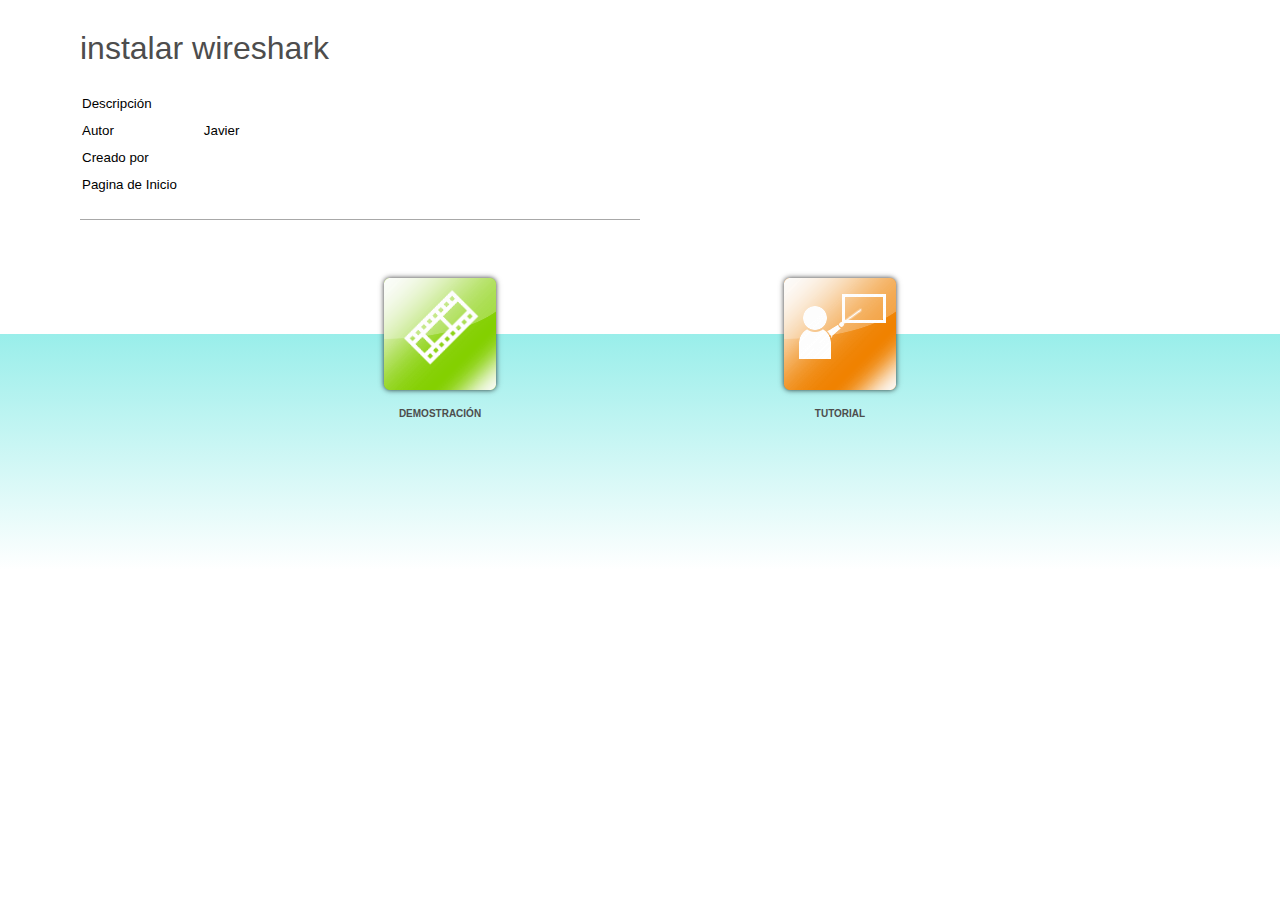
<file: index.html>
﻿<!DOCTYPE html>
<html lang="es-CO" dir="ltr">
<head>
	<title>instalar wireshark</title>
	<meta http-equiv="Content-Type" content="text/html; charset=utf-8"/>
	<meta http-equiv="imagetoolbar" content="no" />
	<meta name="generator" content="ActivePresenter 7.5.4"/>
	<meta name="author" content="Javier" />
	<meta name="copyright" content=" " />
	<meta name="description" content=""/>

	<link rel="stylesheet" type="text/css" href="index.css" />

	<script type="text/javascript">
		var language = {"Tutorial":"Tutorial","Description":"Descripción","Author":"Autor","DemoIntro":"Reproducir la presentación automáticamente","Copyright":"Creado por","TestIntro":"Elija este modo para hacer una prueba","Homepage":"Pagina de Inicio","Practice":"Práctica","Test":"Prueba","Demo":"Demostración","TutorialIntro":"Modo Tutorial","PracticeIntro":"Elija este modo para practicar más","OpenPrezError":"No puedo abrir presentación.\nError: "};
		var PlayModes = {
			DEMO: 1,
			TUT: 2,
			PRAC: 4,
			TEST: 8
		};

		var opmodes = 3;
		function openPrez(url, mode) {
			try {
				var margin = 40;
				var top = margin, 
					left = margin, 
					width = screen.availWidth - 2 * margin, 
					height = screen.availHeight - 4 * margin;
				var styles = 'top=' + top + ',left=' + left + ',width=' + width + ',height=' + height
					+ ',location=no,toolbar=no,directories=no,status=no,menubar=no,scrollbars=yes,resizable=yes';
				var owin = window.open(encodeURI(url), '_blank', styles);
				if (owin)
					owin.focus();
			}
			catch (e) {
				alert(language.OpenPrezError + e);
			}
			return false;
		};
	</script>
</head>

<body>
	<div id="ap-top-container" class="ap-top-container">
		<div class="ap-sub-container">
			<div class="ap-layout-top">
				<script>
					var apInfoHTML = '<h1>instalar wireshark</h1> \
									<table> \
										<tr> \
											<td>' + language.Description + '</td> \
											<td class="ap-left-indent" ></td> \
										</tr> \
										<tr> \
											<td>' +language.Author + '</td> \
											<td class="ap-left-indent">Javier</td> \
										</tr> \
										<tr> \
											<td>' + language.Copyright + '</td> \
											<td class="ap-left-indent"></td> \
										</tr> \
										<tr> \
											<td>' + language.Homepage + '</td> \
											<td class="ap-left-indent"><a href="" target="_blank"></a></td> \
										</tr>\
									</table> \
									<div class="ap-static-line"> \
									</div>';

					var container = document.getElementById('ap-top-container');
					var layoutTop = container.getElementsByClassName('ap-layout-top')[0];
					var apInfo = document.createElement('div');
					apInfo.classList.add('ap-info');
					apInfo.innerHTML = apInfoHTML;
					layoutTop.appendChild(apInfo);
				</script>
			</div>
		</div>
		<div class="ap-layout-bottom-container">
			<div class="ap-layout-bottom">
				<script>
					var container = document.getElementById('ap-top-container');
					var layoutBottom = container.getElementsByClassName('ap-layout-bottom')[0];
					
					var modes = [PlayModes.DEMO, PlayModes.TUT, PlayModes.PRAC, PlayModes.TEST];
					var classes = ['ap-operation-demo-btn', 'ap-operation-tutorial-btn', 'ap-operation-practice-btn', 'ap-operation-test-btn'];
					var pages = ['demo.html', 'tutorial.html', 'practice.html', 'test.html'];
					var titles = [language.DemoIntro, language.TutorialIntro, language.PracticeIntro, language.TestIntro];
					var texts = [language.Demo, language.Tutorial, language.Practice, language.Test];
					var icons = ['demo.png', 'tutorial.png', 'practice.png', 'test.png'];

					for (var i = 0; i < 4; ++i){
						if ((modes[i] & opmodes) != modes[i])
							continue;
						var btnMode = document.createElement('div');
						btnMode.classList.add('ap-operation-btn');
						btnMode.classList.add(classes[i]);
						btnMode.setAttribute('title', titles[i]);
						btnMode.setAttribute('onClick', 'openPrez("' + pages[i] +'")', titles[i]);
						btnMode.innerHTML += '<img src="index-images/' + icons[i] + '"/>' + '<div class="ap-btn-text">' + texts[i] + '</div>';
						layoutBottom.appendChild(btnMode);
					}
				</script>
			</div>
		</div>
	</div>
</body>
</html>
</file>
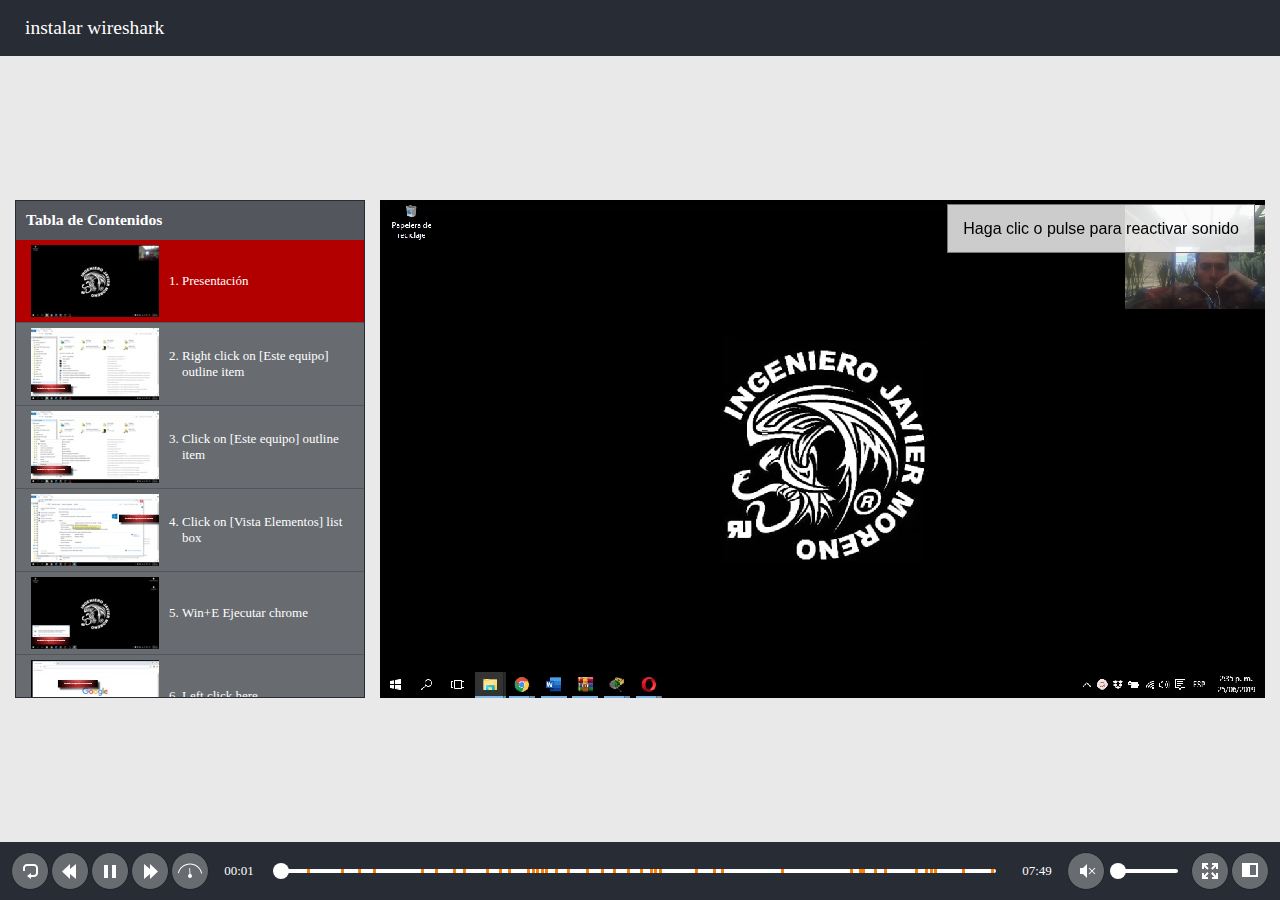
<file: demo.html>
﻿<!DOCTYPE html>
<html lang="es-CO" dir="ltr">
<head>
	<title>instalar wireshark</title>
	<meta http-equiv="X-UA-Compatible" content="IE=Edge,chrome=1" />
	<meta http-equiv="Content-Type" content="text/html; charset=utf-8"/>
	<meta name="generator" content="ActivePresenter 7.5.4"/>
	<meta name="author" content="Javier" />
	<meta name="description" content=""/>
	<meta name="copyright" content=" " />
	
	<meta name="apple-mobile-web-app-capable" content="yes">
	<style>
		html {
			height: 100%;
		}
		body {
			height: 100%;
			margin: 0;
			padding: 0;
		}
		.ap-prez-container {
			position: relative;
			height: 100%;
			overflow: hidden;
			outline: none;
		}
	</style>
	<link rel="stylesheet" type="text/css" href="player/rlplayer.css" />
	<script type="text/javascript" src="player/rlplayer.js"></script>
	<script type="text/javascript" src="player/rlplayer.lang.es-CO.js"></script>
	
	
	
	
</head>
<body>
	<div id="q4gXaL83" class="ap-prez-container" lang="es-CO" dir="ltr">
		<script type="text/javascript">
			AtomiAP.open("rlprez.js", "q4gXaL83", {
				playMode: "Demo",
				preloader: {zIndex: 2,diameter: 60,density: 9,range: 1000,speed: 1,color:'#2090E6',shape:'oval'}
			});
		</script>
	</div>
</body>
</html>
</file>
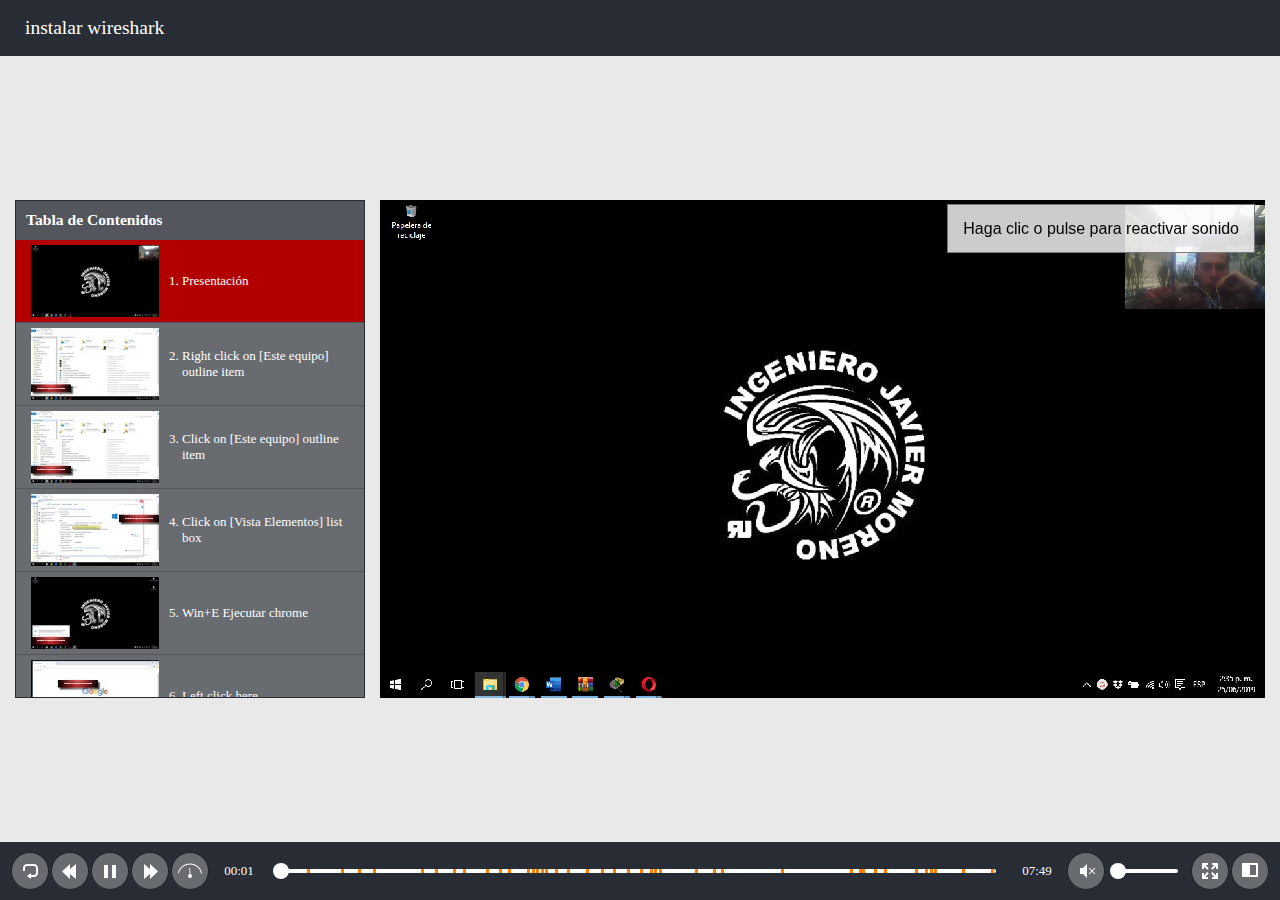
<file: tutorial.html>
﻿<!DOCTYPE html>
<html lang="es-CO" dir="ltr">
<head>
	<title>instalar wireshark</title>
	<meta http-equiv="X-UA-Compatible" content="IE=Edge,chrome=1" />
	<meta http-equiv="Content-Type" content="text/html; charset=utf-8"/>
	<meta name="generator" content="ActivePresenter 7.5.4"/>
	<meta name="author" content="Javier" />
	<meta name="description" content=""/>
	<meta name="copyright" content=" " />
	
	<meta name="apple-mobile-web-app-capable" content="yes">
	<style>
		html {
			height: 100%;
		}
		body {
			height: 100%;
			margin: 0;
			padding: 0;
		}
		.ap-prez-container {
			position: relative;
			height: 100%;
			overflow: hidden;
			outline: none;
		}
	</style>
	<link rel="stylesheet" type="text/css" href="player/rlplayer.css" />
	<script type="text/javascript" src="player/rlplayer.js"></script>
	<script type="text/javascript" src="player/rlplayer.lang.es-CO.js"></script>
	
	
	
	
</head>
<body>
	<div id="q4gXaL83" class="ap-prez-container" lang="es-CO" dir="ltr">
		<script type="text/javascript">
			AtomiAP.open("rlprez.js", "q4gXaL83", {
				playMode: "Tutorial",
				preloader: {zIndex: 2,diameter: 60,density: 9,range: 1000,speed: 1,color:'#2090E6',shape:'oval'}
			});
		</script>
	</div>
</body>
</html>
</file>
<file: index.css>
/*!
 * ActivePresenter HTML5 Output File
 * Copyright (c) Atomi Systems, Inc. All rights reserved.
 * https://atomisystems.com/activepresenter/
 * Version: 7.5.4
 * Date: 2019.01.24
 */
* {
	vertical-align: baseline;
	font-weight: inherit;
	font-family: inherit;
	font-style: inherit;
	padding: 0;
	margin: 0;
}
a:link {color:#5e5e5e; text-decoration:none;}
a:visited {color:#5e5e5e; text-decoration:none}
a:active {color:#5e5e5e; text-decoration:none}
a:hover {color:#5e5e5e; text-decoration:none}
p{
	font-size:10pt;
}
td{
	font-size:10pt;
	padding-top:5px;
	padding-bottom:5px;
}
td.ap-left-indent
{
	padding-left:25px;
}
img {
	border: 0 none;
}
h1{
	font-size:2em;
	font-weight:normal;
	padding-bottom:22px;
	color:#4d4d4d;
}
html, body {
	font-family: Arial;
	height:100%;
}
.ap-top-container {
	position:relative;
	width:100%;
	min-height:100%;
}
.ap-sub-container{
	margin:0px 40px;
	width:600px;
}
.ap-layout-top{
	padding-top:20px;
	min-height:250px;
}
.ap-layout-top .ap-logo{
	float:left;
	width:128px;
}
.ap-layout-top .ap-logo img{
}
.ap-layout-top .ap-info{
	margin-left:40px;
	padding-top:10px;
	padding-bottom:30px;
}
.ap-layout-top .ap-info p{
	font-size:9pt;
	line-height:180%;
}
.ap-layout-top .ap-info .ap-static-line{
	border-top:1px solid #a8a8a8;
	margin-top:20px;
	padding:10px 0px;
}
.ap-btn-text{
	margin-left:auto;
	margin-right:auto;
	font-size:10px;
	font-weight:bold;
	color:#4d4d4d;
	text-transform:uppercase;
	font-family: Arial;
	padding: 10px;
	text-align: center;
 }
 
.ap-layout-bottom-container {
	height: 300px;
	background: linear-gradient(white 0px, white 64px, rgb(153, 238, 234) 64px, white 300px);
}

.ap-layout-bottom {
	margin-left:auto;
	margin-right:auto;
	display: flex;
	width: 800px;
 }
 
.ap-operation-btn  > img{
	width:128px;
	height:128px;
	margin-left:auto;
	margin-right:auto;
}

.ap-operation-btn:hover   > img {
	filter: drop-shadow(0px 0px 10px yellow);
	-webkit-filter: drop-shadow(0px 0px 10px yellow);    
}

.ap-operation-btn {
	cursor:pointer;
	flex-grow: 1;
	display: flex;
	flex-direction: column;
	transition: transform 1s;
}

.ap-operation-btn:hover {
	transform: translateY(-10px);
	transition: transform 1s;
}
</file>
<file: player/rlplayer.css>
/*!
 * ActivePresenter HTML5 Output File
 * Copyright (c) Atomi Systems, Inc. All rights reserved.
 * https://atomisystems.com/activepresenter/
 * Version: 7.5.4
 * Date: 2019.01.24
 */
.ap-no-select {
	-webkit-touch-callout: none; /* iOS Safari */
	-webkit-user-select: none; /* Safari */
	 -khtml-user-select: none; /* Konqueror HTML */
	   -moz-user-select: none; /* Firefox */
		-ms-user-select: none; /* Internet Explorer/Edge */
			user-select: none; /* Non-prefixed version, currently
								  supported by Chrome and Opera */
	cursor: default;
}

video::-webkit-media-controls { /* hide media controls by default */
	display:none !important;
}

.ap-fullscreen {
	position: absolute;
	left: 0 !important;
	top: 0 !important;
	width: 100% !important;
	height: 100% !important;
}
.ap-prez-container *:focus {
	outline: none;
}

.ap-prez-container[data-mode='1'] {
	background-color: rgb(233, 233, 234);
}

.ap-prez-container[data-mode='2'] {
	background-color: rgb(233, 233, 234);
}

.ap-prez-container[data-mode='3'] {
	background-color: rgb(233, 233, 234);
}

.ap-prez-container[data-mode='4'] {
	background-color: rgb(233, 233, 234);
}

/* Styling scrollbar - webkit only */
.ap-prez-container ::-webkit-scrollbar {
	width: 14px; /* Should greater than or equal 14px, otherwise horizontal scrollbar will display incorrectly*/
	height: 14px;
}

.ap-prez-container ::-webkit-scrollbar-track {
    background: #f1f1f1;
}

.ap-prez-container ::-webkit-scrollbar-thumb {
	background: #888;
	border-radius: 7px;
}

.ap-prez-container ::-webkit-scrollbar-thumb:hover {
	background: #555;
}

.ap-content-area {
	position: absolute;
	background-color: rgb(224, 224, 224);
	padding: 20px;
}

.ap-prez-container[data-mode='1'] .ap-content-area{
	background-color: rgb(233, 233, 234);
	padding: 15px;
}

.ap-prez-container[data-mode='2'] .ap-content-area{
	background-color: rgb(233, 233, 234);
	padding: 15px;
}

.ap-prez-container[data-mode='3'] .ap-content-area{
	background-color: rgb(233, 233, 234);
	padding: 15px;
}

.ap-prez-container[data-mode='4'] .ap-content-area{
	background-color: rgb(233, 233, 234);
	padding: 15px;
}

.ap-side-bar {
	position: absolute;
	width: 350px;
	display: flex;
	flex-direction: column;
	background-color: rgb(32, 32, 32);
	font-size: 14px;
	font-family: Tahoma;
	border-radius: 0px;
	overflow-x: hidden;
	overflow-y: auto;
}

.ap-prez-container[data-mode='1'] .ap-side-bar{
	width: 350px;
	color: rgb(255, 255, 255);
	font-family: Tahoma;
	font-size: 13px;
	background-color: rgb(40, 44, 52);
}

.ap-prez-container[data-mode='2'] .ap-side-bar{
	width: 350px;
	color: rgb(255, 255, 255);
	font-family: Tahoma;
	font-size: 13px;
	background-color: rgb(40, 44, 52);
}

.ap-prez-container[data-mode='3'] .ap-side-bar{
	width: 350px;
	color: rgb(255, 255, 255);
	font-family: Tahoma;
	font-size: 13px;
	background-color: rgb(40, 44, 52);
}

.ap-prez-container[data-mode='4'] .ap-side-bar{
	width: 350px;
	color: rgb(255, 255, 255);
	font-family: Tahoma;
	font-size: 13px;
	background-color: rgb(40, 44, 52);
}

.ap-side-bar-expand {
	width: 100% !important;
	right: 0 !important;
	border: none !important;
	border-radius: 0 !important;
	margin: 0 !important;
	min-height: 36px;
}

.ap-side-bar-expand .ap-button-icon {
	margin: auto 0 auto auto !important;
	min-width: 24px !important;
	width: 24px !important;
}

.ap-side-bar-expand svg {
	width: 24px !important;
	height: 36px !important;
}

.ap-side-bar-expand[icon-type='right'] svg:nth-child(1) {
	transform: translate(-50%, -50%) rotate(0deg) !important;
}

.ap-side-bar-expand[icon-type='left'] svg:nth-child(1) {
	transform: translate(-50%, -50%) rotate(180deg) !important;
}

.ap-side-bar-expand[icon-type='right'][data-value='true'] .ap-button-icon {
	margin-left: 0 !important;
}

.ap-prez-container[data-mode='1'] .ap-side-bar-expand svg *{
	fill: rgb(255, 255, 255);
}

.ap-prez-container[data-mode='2'] .ap-side-bar-expand svg *{
	fill: rgb(255, 255, 255);
}

.ap-prez-container[data-mode='3'] .ap-side-bar-expand svg *{
	fill: rgb(255, 255, 255);
}

.ap-prez-container[data-mode='4'] .ap-side-bar-expand svg *{
	fill: rgb(255, 255, 255);
}

.ap-presenter-info {
	display: flex;
	flex-direction: column;
	flex-shrink: 0;
	min-height: 1px; /*IE11*/
	margin: 1px;
}

.ap-presenter-info .ap-company-logo {
	display: block;
	width: 100%;
	min-height: 1px; /*IE11*/
}

.ap-presenter-info .ap-company-logo > img {
	display: block;
	margin: auto;
	max-width: 100%;
}

.ap-presenter-info .ap-presenter-image {
	display: block;
	width: 100%;
	min-height: 1px; /*IE11*/
}
.ap-presenter-info .ap-presenter-image > img {
	display: block;
	margin: auto;
	max-width: 100%;
	border-bottom: 1px solid rgb(127, 127, 127);
}
.ap-prez-container[data-mode='1'] .ap-presenter-info .ap-presenter-image > img {
	border-bottom-color: rgb(83, 86, 92);
}
.ap-prez-container[data-mode='2'] .ap-presenter-info .ap-presenter-image {
	border-bottom-color: rgb(83, 86, 92);
}
.ap-prez-container[data-mode='3'] .ap-presenter-info .ap-presenter-image {
	border-bottom-color: rgb(83, 86, 92);
}
.ap-prez-container[data-mode='4'] .ap-presenter-info .ap-presenter-image {
	border-bottom-color: rgb(83, 86, 92);
}

.ap-presenter-info .ap-presenter-video {
	display: block;
	max-width: 100%;
	min-height: 1px; /*IE11*/
	border-bottom: 1px solid rgb(127, 127, 127);
}
.ap-prez-container[data-mode='1'] .ap-presenter-info .ap-presenter-video {
	border-bottom-color: rgb(83, 86, 92);
}
.ap-prez-container[data-mode='2'] .ap-presenter-info .ap-presenter-video {
	border-bottom-color: rgb(83, 86, 92);
}
.ap-prez-container[data-mode='3'] .ap-presenter-info .ap-presenter-video {
	border-bottom-color: rgb(83, 86, 92);
}
.ap-prez-container[data-mode='4'] .ap-presenter-info .ap-presenter-video {
	border-bottom-color: rgb(83, 86, 92);
}
.ap-presenter-info .ap-presenter-video > video {
	display: block;
	margin: auto;
	max-width: 100%;
	max-height: 100%;
}

.ap-presenter-info .ap-presenter-name {
	padding: 10px 5px 5px 5px;
	text-align: center;
	font-weight: bold;
	font-size: 120%;
}

.ap-presenter-info .ap-presenter-desc {
	padding: 5px 5px 10px 5px;
	text-align: center;
	overflow: auto;
}

.ap-stage {
	width: 100%;
	height: 100%;
	position: absolute;
	text-decoration-skip-ink: none; /* Chrome only */
}

.ap-canvas {
	position: absolute;
	-webkit-overflow-scrolling: touch;
}

.ap-prez-state-btn {
	position: absolute;
	left: 50%;
	top: 50%;
	transform: translate(-50%, -50%) scale(0.1, 0.1);
	z-index: 1000;
	width: 128px;
	height: 128px;
	background-color: rgba(127, 127, 127, 0.5);
	transition: all 1.5s;
}

.ap-prez-state-btn[data-animating='false'] {
	opacity: 1;
	transform: translate(-50%, -50%) scale(0.1, 0.1);
}

.ap-prez-state-btn[data-animating='true'] {
	opacity: 0;
	transform: translate(-50%, -50%) scale(1, 1);
}

.ap-prez-state-btn svg {
	position: absolute;
	left: 50%;
	top: 50%;
	transform: translate(-50%, -50%) scale(3, 3);
}

.ap-prez-state-btn svg * {
	fill: rgb(255, 255, 255);
}

.ap-child-expand {
	position: absolute;
	top: 0px;
	left: 0px;
	width: 100%;
	height: 100%;
}
/* drop holder in sequence question */
.ap-ctrl-drop-placeholder {
	border: 2px solid yellow;
	margin: -2px;		/* = -border-width: to position correctly */
}

.ap-ctrl-dragsource-hilight,
.ap-ctrl-droptarget-hilight {
	outline: 2px solid yellow;
	outline-offset: 2px;
}
/*------------------------ Popup ------------------------*/
.ap-popup {
	top: 0;
	left: 0;
	z-index: 10;
	text-align: left;
	position: relative;
	border: 10px solid;
	width: 370px;
	padding: 10px;
	background-clip: padding-box;
	box-shadow: 0 4px 8px 0 rgba(0, 0, 0, 0.86), 0 6px 20px 0 rgba(0, 0, 0, 0.9);
}

.ap-prez-container[data-mode='1'] .ap-popup {
	font-family: Tahoma;
	font-size: 13px;
	color: rgb(255, 255, 255);
	background-color: rgb(40, 44, 52);
	border-color: rgb(32, 35, 41);
}

.ap-prez-container[data-mode='2'] .ap-popup {
	font-family: Tahoma;
	font-size: 13px;
	color: rgb(255, 255, 255);
	background-color: rgb(40, 44, 52);
	border-color: rgb(32, 35, 41);
}

.ap-prez-container[data-mode='3'] .ap-popup {
	font-family: Tahoma;
	font-size: 13px;
	color: rgb(255, 255, 255);
	background-color: rgb(40, 44, 52);
	border-color: rgb(32, 35, 41);
}

.ap-prez-container[data-mode='4'] .ap-popup {
	font-family: Tahoma;
	font-size: 13px;
	color: rgb(255, 255, 255);
	background-color: rgb(40, 44, 52);
	border-color: rgb(32, 35, 41);
}

.ap-popup .ap-popup-footer {
	border-top: 1px solid #DDDDDD;
	padding-top: 5px;
	margin-top: 10px;
	text-align: right;
}

.ap-popup .ap-popup-close {
	position: relative;
	display: inline-block;
	width: 20px;
	height: 20px;
	overflow: hidden;
}

.ap-popup .ap-popup-close::before {
	height: 8px;
	margin-top: -4px;
	transform: rotate(45deg);
	content: '';
	position: absolute;
	height: 3px;
	width: 100%;
	top: 50%;
	left: 0;
	margin-top: -1px;
}

.ap-prez-container[data-mode='1'] .ap-popup .ap-popup-close::before {
	background: rgb(255, 255, 255);
}

.ap-prez-container[data-mode='2'] .ap-popup .ap-popup-close::before {
	background: rgb(255, 255, 255);
}

.ap-prez-container[data-mode='3'] .ap-popup .ap-popup-close::before {
	background: rgb(255, 255, 255);
}

.ap-prez-container[data-mode='4'] .ap-popup .ap-popup-close::before {
	background: rgb(255, 255, 255);
}

.ap-popup .ap-popup-close::after {
	height: 8px;
	margin-top: -4px;
	transform: rotate(-45deg);
	content: '';
	position: absolute;
	height: 3px;
	width: 100%;
	top: 50%;
	left: 0;
	margin-top: -1px;
}

.ap-prez-container[data-mode='1'] .ap-popup .ap-popup-close::after {
	background: rgb(255, 255, 255);
}

.ap-prez-container[data-mode='2'] .ap-popup .ap-popup-close::after {
	background: rgb(255, 255, 255);
}

.ap-prez-container[data-mode='3'] .ap-popup .ap-popup-close::after {
	background: rgb(255, 255, 255);
}

.ap-prez-container[data-mode='4'] .ap-popup .ap-popup-close::after {
	background: rgb(255, 255, 255);
}

.ap-popup-overlay {
	position: absolute;
	top: 0px;
	left: 0px;
	height:100%;
	width:100%;
}

.ap-popup-hide {
	z-index:-10;
}

.ap-popup-overlayBG {
	background-color: #000;
	opacity: 0.5;
	z-index: 9;
}

.ap-popup *:focus {
	outline: #808080 dotted 1px;
}

/* attached resources */
.ap-resources-container {
	flex: 1;
	display: flex;
	flex-direction: column;
	margin: 1px;
	font-size: 13px;
	font-family: Tahoma;
	background-color: rgb(32, 32, 32);
	color: rgb(255, 255, 255);
	min-height: 0; /* Edge, FF issue */
}

.ap-prez-container > .ap-resources-container {
	border: 1px solid rgb(127, 127, 127);
	box-shadow: 0px 0px 5px rgb(0, 0, 0);
	margin: 15px;
	z-index: 5;
}

.ap-prez-container[data-mode='1'] .ap-resources-container {
	font-size: 13px;
	font-family: Tahoma;
	background-color: rgb(40, 44, 52);
	color: rgb(255, 255, 255);
	border-color: rgb(32, 35, 41);
}

.ap-prez-container[data-mode='2'] .ap-resources-container {
	font-size: 13px;
	font-family: Tahoma;
	background-color: rgb(40, 44, 52);
	color: rgb(255, 255, 255);
	border-color: rgb(32, 35, 41);
}

.ap-prez-container[data-mode='3'] .ap-resources-container {
	font-size: 13px;
	font-family: Tahoma;
	background-color: rgb(40, 44, 52);
	color: rgb(255, 255, 255);
	border-color: rgb(32, 35, 41);
}

.ap-prez-container[data-mode='4'] .ap-resources-container {
	font-size: 13px;
	font-family: Tahoma;
	background-color: rgb(40, 44, 52);
	color: rgb(255, 255, 255);
	border-color: rgb(32, 35, 41);
}

.ap-resources-container *:focus {
	outline: #808080 dotted 1px;
}

.ap-resources-pane-header {
	flex: none;
	border-bottom: 1px solid rgb(127, 127, 127);
	display: flex;
	flex-direction: row;
	padding: 10px;
}
.ap-prez-container[data-mode='1'] .ap-resources-pane-header {
	border-bottom-color: rgb(83, 86, 92);
}
.ap-prez-container[data-mode='2'] .ap-resources-pane-header {
	border-bottom-color: rgb(83, 86, 92);
}
.ap-prez-container[data-mode='3'] .ap-resources-pane-header {
	border-bottom-color: rgb(83, 86, 92);
}
.ap-prez-container[data-mode='4'] .ap-resources-pane-header {
	border-bottom-color: rgb(83, 86, 92);
}

.ap-resources-pane-content {
	overflow-y: auto;
	height: 100%;
}

.ap-resources-pane-content li {
	margin: 10px 10px 10px 0px;
}

.ap-resources-pane-content li a {
	text-decoration: none;
}

.ap-prez-container[data-mode='1'] .ap-resources-pane-content li a {
	color: rgb(255, 255, 255);
}
.ap-prez-container[data-mode='2'] .ap-resources-pane-content li a {
	color: rgb(255, 255, 255);
}
.ap-prez-container[data-mode='3'] .ap-resources-pane-content li a {
	color: rgb(255, 255, 255);
}
.ap-prez-container[data-mode='4'] .ap-resources-pane-content li a {
	color: rgb(255, 255, 255);
}

.ap-resources-pane-content li a:hover{
	text-decoration: underline;
}

/*------------------------ Table of contents ------------------------*/

.ap-toc-container {
	flex: 1;
	display: flex;
	flex-direction: column;
	margin: 1px;
	font-size: 13px;
	font-family: Tahoma;
	background-color: rgb(32, 32, 32);
	color: rgb(255, 255, 255);
	min-height: 0; /* Edge, FF issue */
}

.ap-toc-content-wrapper {
	flex: 1;
	min-height: 200px;
}

.ap-prez-container > .ap-toc-container {
	border: 1px solid rgb(224, 224, 224);
	box-shadow: 0px 0px 5px rgb(0, 0, 0);
	margin: 15px;
	z-index: 5;
}

.ap-prez-container[data-mode='1'] .ap-toc-container {
	font-size: 13px;
	font-family: Tahoma;
	background-color: rgb(83, 86, 92);
	color: rgb(255, 255, 255);
	border-color: rgb(32, 35, 41);
}

.ap-prez-container[data-mode='2'] .ap-toc-container {
	font-size: 13px;
	font-family: Tahoma;
	background-color: rgb(83, 86, 92);
	color: rgb(255, 255, 255);
	border-color: rgb(32, 35, 41);
}

.ap-prez-container[data-mode='3'] .ap-toc-container {
	font-size: 13px;
	font-family: Tahoma;
	background-color: rgb(83, 86, 92);
	color: rgb(255, 255, 255);
	border-color: rgb(32, 35, 41);
}

.ap-prez-container[data-mode='4'] .ap-toc-container {
	font-size: 13px;
	font-family: Tahoma;
	background-color: rgb(83, 86, 92);
	color: rgb(255, 255, 255);
	border-color: rgb(32, 35, 41);
}

.ap-toc-container *:focus {
	outline: #808080 dotted 1px;
}

.ap-toc-header {
	flex: none;
	border-bottom: 1px solid rgb(127, 127, 127);
	display: flex;
	flex-direction: row;
	padding: 10px;
}
.ap-prez-container[data-mode='1'] .ap-toc-header {
	border-bottom-color: rgb(83, 86, 92);
	background-color: rgb(83, 86, 92);
}
.ap-prez-container[data-mode='2'] .ap-toc-header {
	border-bottom-color: rgb(83, 86, 92);
	background-color: rgb(83, 86, 92);
}
.ap-prez-container[data-mode='3'] .ap-toc-header {
	border-bottom-color: rgb(83, 86, 92);
	background-color: rgb(83, 86, 92);
}
.ap-prez-container[data-mode='4'] .ap-toc-header {
	border-bottom-color: rgb(83, 86, 92);
	background-color: rgb(83, 86, 92);
}

.ap-toc-header > .ap-toc-header-text {
	display: inline-block;
	flex: 1;
	font-weight: bold;
	font-size: 120%;
	margin-top: auto;
	margin-bottom: auto;
}

.ap-toc-header > .ap-button {
	display: inline-block;
	margin-top: auto;
	margin-bottom: auto;
	width: 36px;
	height: 28px;
	border: none;
	border-radius: 0px;
}

.ap-toc {
	width: 100%;
	border-spacing: 0px;
}

.ap-toc td {
	padding: 5px;
	border-bottom: 1px solid rgb(127, 127, 127);
}

/* table of contents entries */
.ap-toc-entry {
	height: 40px;
}
.ap-prez-container[data-mode='1'] .ap-toc-entry td {
	border-bottom-color: rgb(83, 86, 92);
}
.ap-prez-container[data-mode='2'] .ap-toc-entry td {
	border-bottom-color: rgb(83, 86, 92);
}
.ap-prez-container[data-mode='3'] .ap-toc-entry td {
	border-bottom-color: rgb(83, 86, 92);
}
.ap-prez-container[data-mode='4'] .ap-toc-entry td {
	border-bottom-color: rgb(83, 86, 92);
}

.ap-prez-container[data-mode='1'] .ap-toc-entry[data-status="incomplete"] {
	background-color: rgb(104, 107, 112);
}

.ap-prez-container[data-mode='2'] .ap-toc-entry[data-status="incomplete"] {
	background-color: rgb(104, 107, 112);
}

.ap-prez-container[data-mode='3'] .ap-toc-entry[data-status="incomplete"] {
	background-color: rgb(104, 107, 112);
}

.ap-prez-container[data-mode='4'] .ap-toc-entry[data-status="incomplete"] {
	background-color: rgb(104, 107, 112);
}

.ap-prez-container[data-mode='1'] .ap-toc-entry:hover[data-status="incomplete"] {
	background-color: rgb(126, 128, 133);
}

.ap-prez-container[data-mode='2'] .ap-toc-entry:hover[data-status="incomplete"] {
	background-color: rgb(126, 128, 133);
}

.ap-prez-container[data-mode='3'] .ap-toc-entry:hover[data-status="incomplete"] {
	background-color: rgb(126, 128, 133);
}

.ap-prez-container[data-mode='4'] .ap-toc-entry:hover[data-status="incomplete"] {
	background-color: rgb(126, 128, 133);
}

.ap-prez-container[data-mode='1'] .ap-toc-entry[data-status="current"] {
	background-color: rgb(178, 0, 0);
}

.ap-prez-container[data-mode='2'] .ap-toc-entry[data-status="current"] {
	background-color: rgb(178, 0, 0);
}

.ap-prez-container[data-mode='3'] .ap-toc-entry[data-status="current"] {
	background-color: rgb(178, 0, 0);
}

.ap-prez-container[data-mode='4'] .ap-toc-entry[data-status="current"] {
	background-color: rgb(178, 0, 0);
}

.ap-prez-container[data-mode='1'] .ap-toc-entry:hover[data-status="current"] {
	background-color: rgb(204, 0, 0);
}

.ap-prez-container[data-mode='2'] .ap-toc-entry:hover[data-status="current"] {
	background-color: rgb(204, 0, 0);
}

.ap-prez-container[data-mode='3'] .ap-toc-entry:hover[data-status="current"] {
	background-color: rgb(204, 0, 0);
}

.ap-prez-container[data-mode='4'] .ap-toc-entry:hover[data-status="current"] {
	background-color: rgb(204, 0, 0);
}

.ap-prez-container[data-mode='1'] .ap-toc-entry[data-status="completed"] {
	background-color: rgb(40, 44, 52);
}

.ap-prez-container[data-mode='2'] .ap-toc-entry[data-status="completed"] {
	background-color: rgb(40, 44, 52);
}

.ap-prez-container[data-mode='3'] .ap-toc-entry[data-status="completed"] {
	background-color: rgb(40, 44, 52);
}

.ap-prez-container[data-mode='4'] .ap-toc-entry[data-status="completed"] {
	background-color: rgb(40, 44, 52);
}

.ap-prez-container[data-mode='1'] .ap-toc-entry:hover[data-status="completed"] {
	background-color: rgb(61, 65, 72);
}

.ap-prez-container[data-mode='2'] .ap-toc-entry:hover[data-status="completed"] {
	background-color: rgb(61, 65, 72);
}

.ap-prez-container[data-mode='3'] .ap-toc-entry:hover[data-status="completed"] {
	background-color: rgb(61, 65, 72);
}

.ap-prez-container[data-mode='4'] .ap-toc-entry:hover[data-status="completed"] {
	background-color: rgb(61, 65, 72);
}

.ap-toc-entry-content {
	width: 100%;
	display: table;
	padding-left: 5px;
}

.ap-toc-entry-icon {
	width: 16px;
	height: 16px;
	display: table-cell;
	vertical-align: middle;
	cursor: pointer;
}

.ap-toc-entry .ap-toc-entry-icon svg {
	display: none;
}

.ap-toc-entry[aria-expanded="false"] .ap-toc-entry-icon svg:nth-child(1) {
	display: block;
}

.ap-toc-entry[aria-expanded="true"] .ap-toc-entry-icon svg:nth-child(2) {
	display: block;
}

.ap-toc-entry-thumbnail {
	padding-right: 5px;
	display: table-cell;
	vertical-align: middle;
}

.ap-toc-entry-content-text {
	width: 100%;
	display: table-cell;
	padding-left: 5px;
	vertical-align: middle;
}

.ap-toc-entry-numbering {
	padding-right: 5px;
	display: table-cell;
}

.ap-toc-entry-content-slide-name {
	padding-left: 3px;
	display: table-cell;
	width: 100%;
}

.ap-toc-entry-status-icon {
	width: 16px;
	height: 16px;
	display: table-cell;
	vertical-align: middle;
}

.ap-toc-entry .ap-toc-entry-status-icon svg {
	display: none;
}

.ap-toc-entry[data-status="current"] .ap-toc-entry-status-icon svg:nth-child(1) {
	display: block;
}

.ap-toc-entry[data-status="completed"] .ap-toc-entry-status-icon svg:nth-child(2) {
	display: block;
}

.ap-prez-container[data-mode='1'] .ap-toc-entry .ap-toc-entry-icon svg *,
.ap-prez-container[data-mode='1'] .ap-toc-entry .ap-toc-entry-status-icon svg * {
	fill: rgb(255, 255, 255) !important;
}

.ap-prez-container[data-mode='2'] .ap-toc-entry .ap-toc-entry-icon svg *,
.ap-prez-container[data-mode='2'] .ap-toc-entry .ap-toc-entry-status-icon svg * {
	fill: rgb(255, 255, 255) !important;
}

.ap-prez-container[data-mode='3'] .ap-toc-entry .ap-toc-entry-icon svg *,
.ap-prez-container[data-mode='3'] .ap-toc-entry .ap-toc-entry-status-icon svg * {
	fill: rgb(255, 255, 255) !important;
}

.ap-prez-container[data-mode='4'] .ap-toc-entry .ap-toc-entry-icon svg *,
.ap-prez-container[data-mode='4'] .ap-toc-entry .ap-toc-entry-status-icon svg * {
	fill: rgb(255, 255, 255) !important;
}

.ap-toc-entry-duration {
	text-align: center;
	vertical-align: middle;
	display: table-cell;
}

/* Button and label */
.ap-button {
	position: relative;
	display: flex;
	margin: auto 1px auto 1px;
	border-style: solid;
	border-width: 1px;
	background-color: none;
	border-color: rgb(127, 127, 127);
	border-radius: 50%;
	height: 36px; /*IE11*/
	align-items: center;
}

.ap-button:focus {
	outline: #808080 dotted 1px;
}

.ap-button[data-has-label='true'] {
	border-radius: 5px;
}

.ap-button-icon {
	min-width: 36px;  /*IE11*/
	width: 36px;
	height: 36px;
	pointer-events: none;
}

.ap-button .ap-button-icon {
	display: inline-block;
	position: relative;
	margin: auto;
}

.ap-button[data-has-icon='false'] .ap-button-icon {
	display: none;
}

.ap-button .ap-button-label {
	display: none;
}

.ap-button[data-has-label='true'] .ap-button-label {
	display: inline-block;
	position: relative;
	margin: auto;
	padding: 0px 10px 0px 0px;
	vertical-align: center; /*IE11*/
	pointer-events: none;
	text-transform: uppercase;
	white-space: nowrap;
}

.ap-prez-container[data-mode='1'] .ap-button {
	background-color: rgb(104, 107, 112);
	border-color: rgb(32, 35, 41);
}

.ap-prez-container[data-mode='2'] .ap-button {
	background-color: rgb(104, 107, 112);
	border-color: rgb(32, 35, 41);
}

.ap-prez-container[data-mode='3'] .ap-button {
	background-color: rgb(104, 107, 112);
	border-color: rgb(32, 35, 41);
}

.ap-prez-container[data-mode='4'] .ap-button {
	background-color: rgb(104, 107, 112);
	border-color: rgb(32, 35, 41);
}

.ap-prez-container[data-mode='1'] .ap-button:hover {
	background-color: rgb(126, 128, 133);
}

.ap-prez-container[data-mode='2'] .ap-button:hover {
	background-color: rgb(126, 128, 133);
}

.ap-prez-container[data-mode='3'] .ap-button:hover {
	background-color: rgb(126, 128, 133);
}

.ap-prez-container[data-mode='4'] .ap-button:hover {
	background-color: rgb(126, 128, 133);
}

.ap-prez-container[data-mode='1'] .ap-button:active {
	background-color: rgb(61, 65, 72);
}

.ap-prez-container[data-mode='2'] .ap-button:active {
	background-color: rgb(61, 65, 72);
}

.ap-prez-container[data-mode='3'] .ap-button:active {
	background-color: rgb(61, 65, 72);
}

.ap-prez-container[data-mode='4'] .ap-button:active {
	background-color: rgb(61, 65, 72);
}

.ap-button svg {
	position: absolute;
	display: block;
	width: 36px;
	height: 28px;
	top: 50%;
	left: 50%;
	transform: translate(-50%, -50%);
	pointer-events: none;
}

.ap-prez-container[data-mode='1'] .ap-button svg * {
	fill: rgb(255, 255, 255) !important;
}

.ap-prez-container[data-mode='2'] .ap-button svg * {
	fill: rgb(255, 255, 255) !important;
}

.ap-prez-container[data-mode='3'] .ap-button svg * {
	fill: rgb(255, 255, 255) !important;
}

.ap-prez-container[data-mode='4'] .ap-button svg * {
	fill: rgb(255, 255, 255) !important;
}

.ap-prez-container[data-mode='1'] .ap-button:hover svg * {
	fill: rgb(255, 255, 255) !important;
}

.ap-prez-container[data-mode='2'] .ap-button:hover svg * {
	fill: rgb(255, 255, 255) !important;
}

.ap-prez-container[data-mode='3'] .ap-button:hover svg * {
	fill: rgb(255, 255, 255) !important;
}

.ap-prez-container[data-mode='4'] .ap-button:hover svg * {
	fill: rgb(255, 255, 255) !important;
}

.ap-prez-container[data-mode='1'] .ap-button:active svg * {
	fill: rgb(229, 229, 229) !important;
}

.ap-prez-container[data-mode='2'] .ap-button:active svg * {
	fill: rgb(229, 229, 229) !important;
}

.ap-prez-container[data-mode='3'] .ap-button:active svg * {
	fill: rgb(229, 229, 229) !important;
}

.ap-prez-container[data-mode='4'] .ap-button:active svg * {
	fill: rgb(229, 229, 229) !important;
}

.ap-prez-container[data-mode='1'] .ap-button .ap-button-label {
	color: rgb(255, 255, 255) !important;
}

.ap-prez-container[data-mode='2'] .ap-button .ap-button-label {
	color: rgb(255, 255, 255) !important;
}

.ap-prez-container[data-mode='3'] .ap-button .ap-button-label {
	color: rgb(255, 255, 255) !important;
}

.ap-prez-container[data-mode='4'] .ap-button .ap-button-label {
	color: rgb(255, 255, 255) !important;
}

.ap-prez-container[data-mode='1'] .ap-button:hover .ap-button-label {
	color: rgb(255, 255, 255) !important;
}

.ap-prez-container[data-mode='2'] .ap-button:hover .ap-button-label {
	color: rgb(255, 255, 255) !important;
}

.ap-prez-container[data-mode='3'] .ap-button:hover .ap-button-label {
	color: rgb(255, 255, 255) !important;
}

.ap-prez-container[data-mode='4'] .ap-button:hover .ap-button-label {
	color: rgb(255, 255, 255) !important;
}

.ap-prez-container[data-mode='1'] .ap-button:active .ap-button-label {
	color: rgb(229, 229, 229) !important;
}

.ap-prez-container[data-mode='2'] .ap-button:active .ap-button-label {
	color: rgb(229, 229, 229) !important;
}

.ap-prez-container[data-mode='3'] .ap-button:active .ap-button-label {
	color: rgb(229, 229, 229) !important;
}

.ap-prez-container[data-mode='4'] .ap-button:active .ap-button-label {
	color: rgb(229, 229, 229) !important;
}

/* Tool-specific css */
.ap-button.ap-tool-play[data-value="false"] svg:nth-child(1){
	display: none;
}

.ap-button.ap-tool-play[data-value="true"] svg:nth-child(2){
	display: none;
}

.ap-button.ap-tool-speed svg {
	display: none;
}

.ap-button.ap-tool-speed[data-value="0.5"] svg:nth-child(1){
	display: block;
}

.ap-button.ap-tool-speed[data-value="1"] svg:nth-child(2){
	display: block;
}

.ap-button.ap-tool-speed[data-value="1.5"] svg:nth-child(3){
	display: block;
}

.ap-button.ap-tool-speed[data-value="2"] svg:nth-child(4){
	display: block;
}

.ap-button.ap-tool-sound[data-value="true"] svg:nth-child(1){
	display: none;
}

.ap-button.ap-tool-sound[data-value="false"] svg:nth-child(2){
	display: none;
}

.ap-button.ap-tool-toc[data-value="true"] svg:nth-child(1){
	display: none;
}

.ap-button.ap-tool-toc[data-value="false"] svg:nth-child(2){
	display: none;
}

.ap-button.ap-tool-sidebar[data-value="true"] svg:nth-child(1){
	display: none;
}

.ap-button.ap-tool-sidebar[data-value="false"] svg:nth-child(2){
	display: none;
}

.ap-button.ap-tool-cc[data-value="true"] svg:nth-child(1){
	display: none;
}

.ap-button.ap-tool-cc[data-value="false"] svg:nth-child(2){
	display: none;
}

.ap-button.ap-tool-displaymode svg {
	display: none;
}

.ap-button.ap-tool-displaymode[data-value="0"] svg:nth-child(1){
	display: block;
}

.ap-button.ap-tool-displaymode[data-value="1"] svg:nth-child(2){
	display: block;
}

.ap-button.ap-tool-displaymode[data-value="2"] svg:nth-child(3){
	display: block;
}
/* Label */

.ap-label {
	position: relative;
	display: inline-block;
	min-width: 36px;
	background-color: none;
	margin: auto 1px auto 1px;
	text-align: center;
	padding: 0px 10px 0px 10px;
}

/* Slider */
.ap-slider {
	position: relative;
	display: inline-block;
	overflow: visible;
	min-width: 60px;
	height: 36px;
	background-color: none;
	margin: auto 12px auto 12px;
	flex-shrink: 1;
	-ms-flex-negative: 2;
}

.ap-slider:focus {
	outline: #808080 dotted 1px;
}

.ap-slider-thumb {
	position: absolute;
	display: block;
	top: 50%;
	left: 0px;
	transform: translate(0, -50%);
	cursor: pointer;
	height: 16px;
	width: 16px;
	background-color: rgb(255, 255, 255);
	border: none;
	border-radius: 50%;
}

.ap-prez-container[data-mode='1'] .ap-slider-thumb {
	background-color: rgb(255, 255, 255);
}

.ap-prez-container[data-mode='2'] .ap-slider-thumb {
	background-color: rgb(255, 255, 255);
}

.ap-prez-container[data-mode='3'] .ap-slider-thumb {
	background-color: rgb(255, 255, 255);
}

.ap-prez-container[data-mode='4'] .ap-slider-thumb {
	background-color: rgb(255, 255, 255);
}

.ap-prez-container[data-mode='1'] .ap-slider-thumb:hover {
	background-color: rgb(229, 229, 229);
}

.ap-prez-container[data-mode='2'] .ap-slider-thumb:hover {
	background-color: rgb(229, 229, 229);
}

.ap-prez-container[data-mode='3'] .ap-slider-thumb:hover {
	background-color: rgb(229, 229, 229);
}

.ap-prez-container[data-mode='4'] .ap-slider-thumb:hover {
	background-color: rgb(229, 229, 229);
}

.ap-slider-track {
	position: absolute;
	display: block;
	width: 100%;
	left: 0px;
	top: 50%;
	height: 4px;
	transform: translate(0, -50%);
	background-color: rgb(255, 255, 255);
	border-radius: 2px;
}

.ap-prez-container[data-mode='1'] .ap-slider-track {
	background-color: rgb(255, 255, 255);
}

.ap-prez-container[data-mode='2'] .ap-slider-track {
	background-color: rgb(255, 255, 255);
}

.ap-prez-container[data-mode='3'] .ap-slider-track {
	background-color: rgb(255, 255, 255);
}

.ap-prez-container[data-mode='4'] .ap-slider-track {
	background-color: rgb(255, 255, 255);
}

.ap-slider-track-lower {
	display: block;
	height: 100%;
	top: 0px;
	left: 0px;
	width: 0%;
	background-color: rgb(255, 0, 0);
	border-radius: 2px;
}

.ap-prez-container[data-mode='1'] .ap-slider-track-lower {
	background-color: rgb(255, 0, 0);
}

.ap-prez-container[data-mode='2'] .ap-slider-track-lower {
	background-color: rgb(255, 0, 0);
}

.ap-prez-container[data-mode='3'] .ap-slider-track-lower {
	background-color: rgb(255, 0, 0);
}

.ap-prez-container[data-mode='4'] .ap-slider-track-lower {
	background-color: rgb(255, 0, 0);
}

.ap-slider-marker {
	position: absolute;
	display: block;
	height: 100%;
	top: 0px;
	left: 0px;
	width: 3px;
	background-color: rgb(255, 255, 0);
}

.ap-prez-container[data-mode='1'] .ap-slider-marker {
	background-color: rgb(255, 127, 0);
}

.ap-prez-container[data-mode='2'] .ap-slider-marker {
	background-color: rgb(255, 127, 0);
}

.ap-prez-container[data-mode='3'] .ap-slider-marker {
	background-color: rgb(255, 127, 0);
}

.ap-prez-container[data-mode='4'] .ap-slider-marker {
	background-color: rgb(255, 127, 0);
}

.ap-slider-tooltip {
	display:none;
	position:absolute;
	width: auto;
	height: auto;
	text-align: center;
	padding: 10px;
	border-radius: 5px;
	border: 1px solid rgb(127, 127, 127);
	box-shadow: 0px 0px 5px rgb(0, 0, 0);
}

.ap-slider-tooltip img {
	padding: 10px;
	width: 128px;
	height: 72px;
}
/* Toolbars */

.ap-toolbar {
	font-size: 13px;
	font-family: Tahoma;
	color: rgb(255, 255, 255);
	background-color: rgb(32, 32, 32);
	z-index: 3;
	/* IE 11 */
	min-height: 1px;
	align-items: center;
}

.ap-prez-container[data-mode='1'] .ap-toolbar,
.ap-prez-container[data-mode='1'] .ap-slider-tooltip {
	font-size: 13px;
	font-family: Tahoma;
	color: rgb(255, 255, 255);
	background-color: rgb(40, 44, 52);
	border-color: rgb(32, 35, 41);
}

.ap-prez-container[data-mode='2'] .ap-toolbar,
.ap-prez-container[data-mode='2'] .ap-slider-tooltip {
	font-size: 13px;
	font-family: Tahoma;
	color: rgb(255, 255, 255);
	background-color: rgb(40, 44, 52);
	border-color: rgb(32, 35, 41);
}

.ap-prez-container[data-mode='3'] .ap-toolbar,
.ap-prez-container[data-mode='3'] .ap-slider-tooltip {
	font-size: 13px;
	font-family: Tahoma;
	color: rgb(255, 255, 255);
	background-color: rgb(40, 44, 52);
	border-color: rgb(32, 35, 41);
}

.ap-prez-container[data-mode='4'] .ap-toolbar,
.ap-prez-container[data-mode='4'] .ap-slider-tooltip {
	font-size: 13px;
	font-family: Tahoma;
	color: rgb(255, 255, 255);
	background-color: rgb(40, 44, 52);
	border-color: rgb(32, 35, 41);
}

.ap-toolbar-top {
	position: absolute;
	display: flex;
	justify-content: space-between;
	z-index: 3;
	padding: 10px;
	min-height: 36px; /* No resource button */
}

.ap-toolbar-top > .ap-tool-projectname {
	font-size: 150%;
	margin-left: 15px;
}

.ap-toolbar-bottom {
	position: absolute;
	display: flex;
	justify-content: space-between;
	z-index: 3;
	padding: 10px;
}

/* menu and menu items */
.ap-menu {
	font-family: Tahoma;
	font-size: 13px;
	color: rgb(255, 255, 255);
	background-color: rgb(32, 32, 32);
	border: 1px solid rgb(127, 127, 127);
	border-radius: 3px;
	padding: 2px;
	display: table;
	z-index: 5;
	position: absolute;
	width: max-content;
	box-shadow: 0px 0px 5px rgb(0, 0, 0);
}

.ap-prez-container[data-mode='1'] .ap-menu {
	font-family: Tahoma;
	font-size: 13px;
	color: rgb(255, 255, 255);
	background-color: rgb(40, 44, 52);
	border-color: rgb(32, 35, 41);
}

.ap-prez-container[data-mode='2'] .ap-menu {
	font-family: Tahoma;
	font-size: 13px;
	color: rgb(255, 255, 255);
	background-color: rgb(40, 44, 52);
	border-color: rgb(32, 35, 41);
}

.ap-prez-container[data-mode='3'] .ap-menu {
	font-family: Tahoma;
	font-size: 13px;
	color: rgb(255, 255, 255);
	background-color: rgb(40, 44, 52);
	border-color: rgb(32, 35, 41);
}

.ap-prez-container[data-mode='4'] .ap-menu {
	font-family: Tahoma;
	font-size: 13px;
	color: rgb(255, 255, 255);
	background-color: rgb(40, 44, 52);
	border-color: rgb(32, 35, 41);
}

.ap-menu-item {
	display: table-row;
	cursor: pointer;
	line-height: 2.5;
	white-space: nowrap;
	height: 36px;
	background-color: none;
}

.ap-menu-item:focus {
	outline: #808080 dotted 1px;
}

.ap-prez-container[data-mode='1'] .ap-menu-item:hover {
	background-color:rgb(61, 65, 72);
}

.ap-prez-container[data-mode='2'] .ap-menu-item:hover {
	background-color:rgb(61, 65, 72);
}

.ap-prez-container[data-mode='3'] .ap-menu-item:hover {
	background-color:rgb(61, 65, 72);
}

.ap-prez-container[data-mode='4'] .ap-menu-item:hover {
	background-color:rgb(61, 65, 72);
}

.ap-menu-item-icon {
	display: table-cell;
	vertical-align: middle;
	width: 16px;
	height: 16px;
	padding: 5px;
}

.ap-menu-item-icon svg {
	display: none;
}

.ap-prez-container[data-mode='1'] .ap-menu-item-icon svg * {
	fill: rgb(255, 255, 255);
}

.ap-prez-container[data-mode='2'] .ap-menu-item-icon svg * {
	fill: rgb(255, 255, 255);
}

.ap-prez-container[data-mode='3'] .ap-menu-item-icon svg * {
	fill: rgb(255, 255, 255);
}

.ap-prez-container[data-mode='4'] .ap-menu-item-icon svg * {
	fill: rgb(255, 255, 255);
}

.ap-menu-item-label {
	display: table-cell;
	vertical-align: middle;
	padding: 0 5px;
	min-width: 20px;
}

.ap-menu-item[role="menuitemradio"][aria-checked="true"] .ap-menu-item-icon svg {
	display: block;
}

.ap-menu-item[role="menuitemcheckbox"] .ap-menu-item-toggle-container {
	display: table-cell;
	vertical-align: middle;
	margin: 10px;
}

.ap-menu-item[role="menuitemcheckbox"] .ap-menu-item-toggle {
	display: block;
	position: relative;
	width: 36px;
	height: 14px;
	margin: auto;
}

.ap-menu-item[role="menuitemcheckbox"] .ap-menu-item-toggle-bar {
	display: block;
	position: absolute;
	top: 0px;
	left: 0px;
	width: 100%;
	height: 100%;
	border-radius: 8px;
	transition: all .08s cubic-bezier(0.4,0.0,1,1);
}

.ap-menu-item[role="menuitemcheckbox"] .ap-menu-item-toggle-button {
	display: block;
	position: absolute;
	top: 50%;
	transform: translate(0, -50%);
	width: 20px;
	height: 20px;
	border-radius: 50%;
	box-shadow: 0 1px 5px 0 rgba(0,0,0,0.6);
	transition: all .08s cubic-bezier(0.4,0.0,1,1);
}

.ap-menu-item[role="menuitemcheckbox"][aria-checked="false"] .ap-menu-item-toggle-bar {
	background-color: rgb(188, 188, 188);
}

.ap-menu-item[role="menuitemcheckbox"][aria-checked="true"] .ap-menu-item-toggle-bar {
	background-color: rgb(255, 0, 0);
}

.ap-menu-item[role="menuitemcheckbox"][aria-checked="false"] .ap-menu-item-toggle-button {
	left: 0px;
	background-color: rgb(96, 96, 96);
}

.ap-menu-item[role="menuitemcheckbox"][aria-checked="true"] .ap-menu-item-toggle-button {
	right: 0px;
	background-color: rgb(255, 255, 255);
}

/* Same as Slider track's colors */
.ap-prez-container[data-mode='1'] .ap-menu-item[role="menuitemcheckbox"][aria-checked="false"] .ap-menu-item-toggle-bar {
	background-color: rgb(255, 255, 255);
}

.ap-prez-container[data-mode='2'] .ap-menu-item[role="menuitemcheckbox"][aria-checked="false"] .ap-menu-item-toggle-bar {
	background-color: rgb(255, 255, 255);
}

.ap-prez-container[data-mode='3'] .ap-menu-item[role="menuitemcheckbox"][aria-checked="false"] .ap-menu-item-toggle-bar {
	background-color: rgb(255, 255, 255);
}

.ap-prez-container[data-mode='4'] .ap-menu-item[role="menuitemcheckbox"][aria-checked="false"] .ap-menu-item-toggle-bar {
	background-color: rgb(255, 255, 255);
}

.ap-prez-container[data-mode='1'] .ap-menu-item[role="menuitemcheckbox"][aria-checked="true"] .ap-menu-item-toggle-bar {
	background-color: rgb(255, 0, 0);
}

.ap-prez-container[data-mode='2'] .ap-menu-item[role="menuitemcheckbox"][aria-checked="true"] .ap-menu-item-toggle-bar {
	background-color: rgb(255, 0, 0);
}

.ap-prez-container[data-mode='3'] .ap-menu-item[role="menuitemcheckbox"][aria-checked="true"] .ap-menu-item-toggle-bar {
	background-color: rgb(255, 0, 0);
}

.ap-prez-container[data-mode='4'] .ap-menu-item[role="menuitemcheckbox"][aria-checked="false"] .ap-menu-item-toggle-bar {
	background-color: rgb(255, 0, 0);
}

.ap-menu-item[aria-haspopup="true"] .ap-menu-item-icon svg {
	display: block;
}

.ap-menu-item.ap-tool-menu-back {
	border-bottom: 1px solid rgb(127, 127, 127);
}

.ap-menu-item.ap-tool-menu-back .ap-menu-item-icon svg {
	display: block;
}

/* Media control */
.ap-media-toolbar[media-type='video'] {
	position: absolute;
	width: 100%;
	height: 100%;
	text-shadow: 0 0 2px rgba(0,0,0,0.1);
	transform: translateZ(0); /* fix bug: toolbar is under video on Chrome */
}

.ap-media-toolbar[media-type='audio'] {
	position: absolute;
	display: flex;
	flex-direction: row;
	width: 100%;
	bottom: 0;
	border-radius: 5px;
}

.ap-prez-container[data-mode='1'] .ap-media-toolbar[media-type='audio'] {
	background-color: rgb(104, 107, 112);
}

.ap-prez-container[data-mode='2'] .ap-media-toolbar[media-type='audio'] {
	background-color: rgb(104, 107, 112);
}

.ap-prez-container[data-mode='3'] .ap-media-toolbar[media-type='audio'] {
	background-color: rgb(104, 107, 112);
}

.ap-prez-container[data-mode='4'] .ap-media-toolbar[media-type='audio'] {
	background-color: rgb(104, 107, 112);
}

.ap-media-toolbar-bottom {
	position: absolute;
	width: 100%;
	height: 50px;
	bottom: 0;
	background-image: linear-gradient(rgba(66, 66, 66, 0), rgba(66, 66, 66, 0.3));
}

.ap-prez-container[data-mode='1'] .ap-media-toolbar svg *{
	fill: rgb(255, 255, 255);
}

.ap-prez-container[data-mode='2'] .ap-media-toolbar svg *{
	fill: rgb(255, 255, 255);
}

.ap-prez-container[data-mode='3'] .ap-media-toolbar svg *{
	fill: rgb(255, 255, 255);
}

.ap-prez-container[data-mode='4'] .ap-media-toolbar svg *{
	fill: rgb(255, 255, 255);
}

.ap-media-toolbar[media-type='video'] .ap-media-play {
	position: absolute;
	left: 0;
	right: 0;
	top: 0;
	bottom: 0;
	margin: auto;
	width: 80px;
	height: 80px;
	opacity: 0.8;
	border-radius: 50%;
}

.ap-media-toolbar[media-type='audio'] .ap-media-play {
	position: relative;
	margin: auto;
	height: 28px;
}

.ap-prez-container[data-mode='1'] .ap-media-toolbar[media-type='video'] .ap-media-play {
	background-color: rgb(104, 107, 112);
}

.ap-prez-container[data-mode='2'] .ap-media-toolbar[media-type='video'] .ap-media-play {
	background-color: rgb(104, 107, 112);
}

.ap-prez-container[data-mode='3'] .ap-media-toolbar[media-type='video'] .ap-media-play {
	background-color: rgb(104, 107, 112);
}

.ap-prez-container[data-mode='4'] .ap-media-toolbar[media-type='video'] .ap-media-play {
	background-color: rgb(104, 107, 112);
}

.ap-media-toolbar[media-type='video'] .ap-media-play-icon {
	position: absolute;
	left: 22px;
	top: 26px;
}

.ap-media-play[data-value="false"] svg:nth-child(1) {
	display: none;
}

.ap-media-play[data-value="true"] svg:nth-child(2) {
	display: none;
}

.ap-media-tool-container {
	position: absolute;
	height: 28px;
	width: 100%;
}

.ap-media-tool-left {
	position: absolute;
	left: 0;
	width: 50%;
	height: 100%;
	padding-left: 15px;
}

.ap-media-time-label {
	line-height: 28px;
	font-size: 13px;
	font-family: Tahoma;
}

.ap-media-toolbar[media-type='audio'] .ap-media-time-label {
	margin: auto 12px auto auto;
	white-space: nowrap;
}

.ap-prez-container[data-mode='1'] .ap-media-time-label {
	color: rgb(255, 255, 255);
}

.ap-prez-container[data-mode='2'] .ap-media-time-label {
	color: rgb(255, 255, 255);
}

.ap-prez-container[data-mode='3'] .ap-media-time-label {
	color: rgb(255, 255, 255);
}

.ap-prez-container[data-mode='4'] .ap-media-time-label {
	color: rgb(255, 255, 255);
}

.ap-media-tool-right {
	position: absolute;
	display: flex;
	direction: rtl;
	right: 0;
	width: 50%;
	height: 100%;
	padding-right: 6px;
	float: right;
}

.ap-media-toolbar[media-type='audio'] .ap-media-mute {
	position: relative;
	margin: auto;
	height: 28px;
}

.ap-media-mute[data-value="false"] svg:nth-child(1) {
	display: none;
}

.ap-media-mute[data-value="true"] svg:nth-child(2) {
	display: none;
}

.ap-media-toolbar[media-type='video'] .ap-media-progressbar {
	position: absolute;
	height: 20px;
	bottom: 4px;
	left: 15px;
	right: 15px;
}

.ap-media-toolbar[media-type='audio'] .ap-media-progressbar {
	position: relative;
	width: 100%;
	height: 100%;
	margin: auto;
	flex-shrink: 1;
	-ms-flex-negative: 2;
}

.ap-media-progress-background {
	position: absolute;
	top: 8px;
	width: 100%;
	height: 4px;
}

.ap-media-toolbar[media-type='audio'] .ap-media-progress-background {
	top: 4px;
}

.ap-prez-container[data-mode='1'] .ap-media-progress-background {
	background-color: rgb(255, 255, 255);
}

.ap-prez-container[data-mode='2'] .ap-media-progress-background {
	background-color: rgb(255, 255, 255);
}

.ap-prez-container[data-mode='3'] .ap-media-progress-background {
	background-color: rgb(255, 255, 255);
}

.ap-prez-container[data-mode='4'] .ap-media-progress-background {
	background-color: rgb(255, 255, 255);
}

.ap-media-play-progress {
	position: absolute;
	top: 8px;
	width: 100%;
	height: 4px;
	transform-origin: 0 0;
}

.ap-media-toolbar[media-type='audio'] .ap-media-play-progress {
	top: 4px;
}

.ap-prez-container[data-mode='1'] .ap-media-play-progress {
	background-color: rgb(255, 0, 0);
}

.ap-prez-container[data-mode='2'] .ap-media-play-progress {
	background-color: rgb(255, 0, 0);
}

.ap-prez-container[data-mode='3'] .ap-media-play-progress {
	background-color: rgb(255, 0, 0);
}

.ap-prez-container[data-mode='4'] .ap-media-play-progress {
	background-color: rgb(255, 0, 0);
}

.ap-media-progress-grabber {
	position: absolute;
	left: -6px;
	width: 12px;
	height: 12px;
	border-radius: 50%;
}

.ap-media-toolbar[media-type='video'] .ap-media-progress-grabber {
	top: 4px;
}

.ap-prez-container[data-mode='1'] .ap-media-progress-grabber {
	background-color: rgb(255, 255, 255);
}

.ap-prez-container[data-mode='2'] .ap-media-progress-grabber {
	background-color: rgb(255, 255, 255);
}

.ap-prez-container[data-mode='3'] .ap-media-progress-grabber {
	background-color: rgb(255, 255, 255);
}

.ap-prez-container[data-mode='4'] .ap-media-progress-grabber {
	background-color: rgb(255, 255, 255);
}

.ap-prez-container[data-mode='1'] .ap-media-progress-grabber:hover {
	background-color: rgb(229, 229, 229);
}

.ap-prez-container[data-mode='2'] .ap-media-progress-grabber:hover {
	background-color: rgb(229, 229, 229);
}

.ap-prez-container[data-mode='3'] .ap-media-progress-grabber:hover {
	background-color: rgb(229, 229, 229);
}

.ap-prez-container[data-mode='4'] .ap-media-progress-grabber:hover {
	background-color: rgb(229, 229, 229);
}

/* Video: If toolbar size is less than 200px */
.ap-media-toolbar[media-type='video'][size='200'] .ap-media-play {
	transform: scale(0.4);
}

.ap-media-toolbar[media-type='video'][size='200'] .ap-media-toolbar-bottom {
	height: 35px;
	bottom: 0;
}

.ap-media-toolbar[media-type='video'][size='200'] .ap-media-tool-left {
	display: none;
}

.ap-media-toolbar[media-type='video'][size='200'] .ap-media-tool-right {
	width: 100%;
	padding-right: 0px;
}

.ap-media-toolbar[media-type='video'][size='200'] .ap-media-fullscreen {
	position: absolute;
	transform: scale(0.8);
	right: -6px;
	bottom: 1px;
}

.ap-media-toolbar[media-type='video'][size='200'] .ap-media-mute{
	position: absolute;
	transform: scale(0.8);
	left: -6px;
	bottom: 1px;
}

.ap-media-toolbar[media-type='video'][size='200'] .ap-media-progressbar{
	bottom: 0px;
	left: 5px;
	right: 5px;
}

/* Audio: If toolbar size is less than 200px */
.ap-media-toolbar[media-type='audio'][size='200'] .ap-media-time-label {
	display: none;
}
</file>
